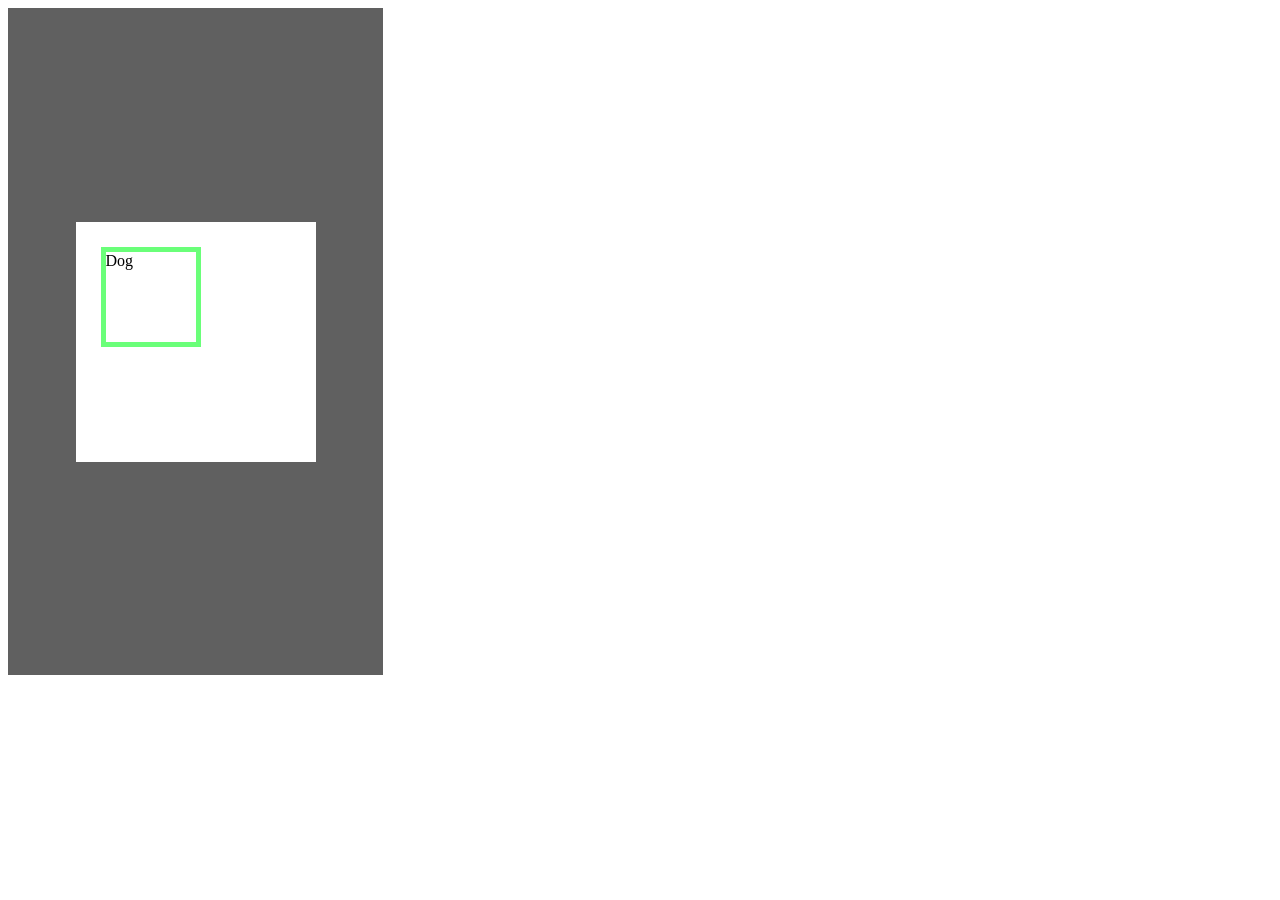
<file: docs/index.html>
<!DOCTYPE html>
<html>

<head>
    <meta charset="utf-8">
    <meta name="viewport" content="width=device-width, initial-scale=1, shrink-to-fit=no">

    <link href="style.css" rel="stylesheet">
    <script src="uServer.js" type="text/babel"></script>

    <title>ojito</title>
</head>

<body>
    <div id="root">
        <div class="baseframe">
            <div class="pictureframe">
                <div class="rectangle">
                    Dog
                </div>
            </div>
        </div>
    </div>
</body>

</html>
</file>
<file: docs/style.css>
.baseframe {
  display: flex;
  width: 375px;
  height: 667px;
  flex-direction: column;
  justify-content: center;
  align-items: center;
  gap: 10px;
  background: #606060;
}

.pictureframe {
  width: 240px;
  height: 240px;
  flex-shrink: 0;
  background-color: #fff;
}

.rectangle {
  position: relative;
  top: 25px;
  left: 25px;
  /* x2 - x1 - padding */
  width: calc(200px - 100px - 10px);
  /* Deduct twice the border width to get the correct inner width */
  height: calc(200px - 100px - 10px);
  /* Deduct twice the border height to get the correct inner height */
  border: 5px solid #6AFF79;
  background-color: transparent;
}
</file>
